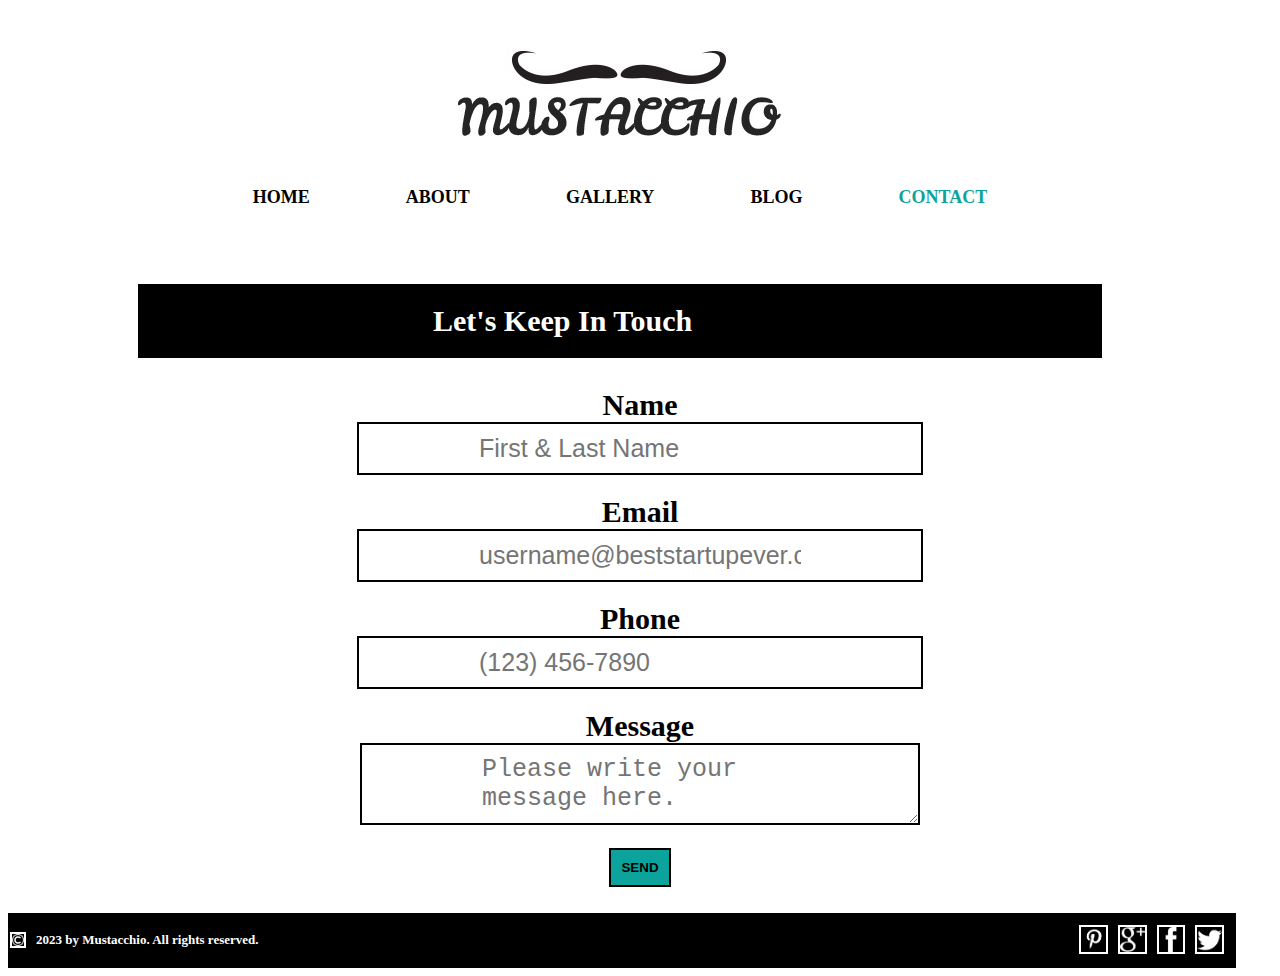
<file: contact.html>
<!DOCTYPE html>
<html lang="en">
<head>
  <meta charset="UTF-8">
  <meta http-equiv="X-UA-Compatible" content="IE=edge">
  <meta name="viewport" content="width=device-width, initial-scale=1.0">
  <title>Contact</title>
  <link rel="stylesheet" href="contactStyles.css">
</head>
<body>
  <div class="mainContainer">
    <header>
        <img src="./logo.jpg" alt="Mustachio Logo">
        <nav>
            <ul>
                <li><a href="index.html">Home</a></li>
                <li><a href="about.html">About</a></li>
                <li><a href="gallery.html">Gallery</a></li>
                <li><a href="blog.html">Blog</a></li>
                <li><a href="contact.html" class="contact">Contact</a></li>
            </ul>
        </nav>
    </header>
</div>
<main>
<div>
  <h1>Let's Keep In Touch</h1>
    <form action="contact.html">
    <ul class="main">
      <li>
        <label for="name">Name</label> 
      <input type="text" name="name" id="name" placeholder="First & Last Name">
      </li>
      <li>
        <label for="email">Email</label>
        <input type="email" name="email" id="email" required
        placeholder="username@beststartupever.com" pattern=".+@beststartupever\.com">
      </li> 
      <li>
        <label for="phone">Phone</label>
        <input type="tel" name="phone" id="phone" placeholder="(123) 456-7890">
      </li>
      <li>
        <label for="message">Message</label>
        <textarea id="message" name="message" minlength="20" maxlength="500" placeholder="Please write your message here."></textarea>
        <input type="hidden" name="hidden" value="hi">
      </li>
      <!-- <li>
        <h4>Do you want us to contact you?</h4>
         <label for="yes">Yes</label>
         <input type="radio" name="answer" id="yes" value="yes">
         <label for="No">No</label>
         <input type="radio" name="answer" id="no" value="no">
      </li> -->
      <li>
        <div>
          <a href="results.html">
            <button required="email">SEND</button>
          </a>
        </div>
      </li>
    </ul>
  </form>
</div>
</main>
<footer>
  <div>
      <h4><img src="./copyright icon.png" alt="">  2023 by Mustacchio. All rights reserved.</h4>
      <li> 
          <img src="./twitter.png" alt="">
          <img src="./facebook.png" alt="">
          <img src="./google.png" alt="">
          <img src="./pinterest.png" alt="">
      </li>
  </div>
</footer>
</body>
</html>
</file>
<file: contactStyles.css>
/* ~~~~~~~~ HEADER ~~~~~~~~~~ */

header {
  display: flex;
  flex-direction: column;
  justify-content: center;
  align-items: center;
  padding: 40px 0px;
}

header img {
  margin-bottom: 30px;
}


header nav {
  width: 400px;
  /* padding: 56px; */
}

header nav ul{
  padding: 0px;
  list-style-type: none;
  display: flex;
  width: 100%;
  justify-content: space-between;
}

header nav ul li a {
  text-decoration: none;
  color: black;
  font-weight: bold;
  font-size: large;
  text-transform: uppercase;
}

.contact {
  color: #0ba39c;
}

header nav ul li a:hover {
  color: #0ba39c;
}
/* ~~~~~~~~ Main ~~~~~~~~~~ */

h1 {
  color: white;
  background-color: black;
  border: 20px solid black;
  margin-left: 430px ;
  margin-right: 400px;
  padding-left: 60px;
}

ul.main li input, ul.main li textarea {
  padding: 10px 120px;
  align-content: space-between;
  font-size: 25px;
  border: 2px solid black;
}
 
ul.main li  {
  font-size: 30px;
  font-weight: bold;
  list-style-type: none;
  padding: 10px;
  display: flex;
  justify-content: center;
  flex-direction: column;
  align-items: center;
}

ul.main li button {
  padding: 10px;
  background-color: #0ba39c;
  border: 2px solid black;
  font-weight: bold;
}

/* ~~~~~~~~~~~ FOOTER ~~~~~~~~~~ */
footer div {
  border: 2px solid black;
  background-color: black;
  width: 100%;
  color: white;
}

footer div {
  display: flex;
  justify-content: space-around;
}

footer div h4 {
  font-size: medium;
} 
footer div h4 img {
  float: left;
  margin-top: 5px;
  margin-left: 5px;
}

footer div img {
  border: 2px solid white;
  width: 3%;
  float: right;
  margin-top: 20px;
  margin-right: 20px;
} 

footer li {
  list-style-type: none;
}

/* ~~~~~~~~~~~~~~~ Media Queries~~~~~~~~~~ */

  /* Small and up (Landscape Phones) */
  @media (max-width: 576px) {
   
    header nav ul li a {
      font-size: small;
    }

    header nav {
      width: 90%;
      margin-bottom: 0px;
    }

    h1 {
      color: white;
      font-size: 30px;
      background-color: black;
      border: 20px solid black;
      margin-left: 0px ;
      margin-right: 0px;
      padding-left: 30px;
    }

    ul.main li input, ul.main li textarea {
      padding: 10px 90px;
      margin-left: 0px;
      align-content: space-between;
      font-size: 15px;
      border: 2px solid black;
    }
     
    ul.main li  {
      list-style-type: none;
      padding: 0px;
    }
    
    ul.main li button {
      padding: 10px;
      background-color: #0ba39c;
      border: 2px solid black;
      font-weight: bold;
    }
    
    footer div h4 {
      font-size: x-small;
    }

    footer div h4 img {
      margin-top: 0px;
      margin-left: 0px;
    }
    
    footer div img {
      width: 8%;
      margin-top: 10px;
      margin-right: 10px;
    } 
  }

  /* Medium and up (Tablets) */
  @media (min-width: 577px) {
    * {
      max-width: 870px;
    }
    header nav ul li a {
      font-size: medium;
    }

    header nav {
      width: 90%;
      /* padding: 56px; */
    }
    
    h1 {
      margin-left: 40px ;
      margin-right: 40px;
      padding-left: 170px;
    }

    footer div h4 {
      font-size: x-small;
    } 
    footer div h4 img {
      margin-top: 0px;
      margin-left: 0px;
    }
    
    footer div img {
      width: 8%;
      margin-top: 10px;
      margin-right: 10px;
    } 
  }

  /* Large and up (Desktops) */
  @media (min-width: 992px) {
    * {
      max-width: 1240px;
    }
    header nav ul li a {
      font-size: large;
    }

    header nav {
      width: 60%;
      /* padding: 56px; */
    }

    h1 {
      font-size: 30px;
      margin-left: 130px ;
      margin-right: 130px;
      padding-left: 275px;
    }

    footer div h4 {
      font-size: small;
    } 
    footer div h4 img {
      margin-top: 0px;
      margin-left: 0px;
    }
    
    footer div img {
      width: 3%;
      margin-top: 10px;
      margin-right: 10px;
    } 
  }
</file>
